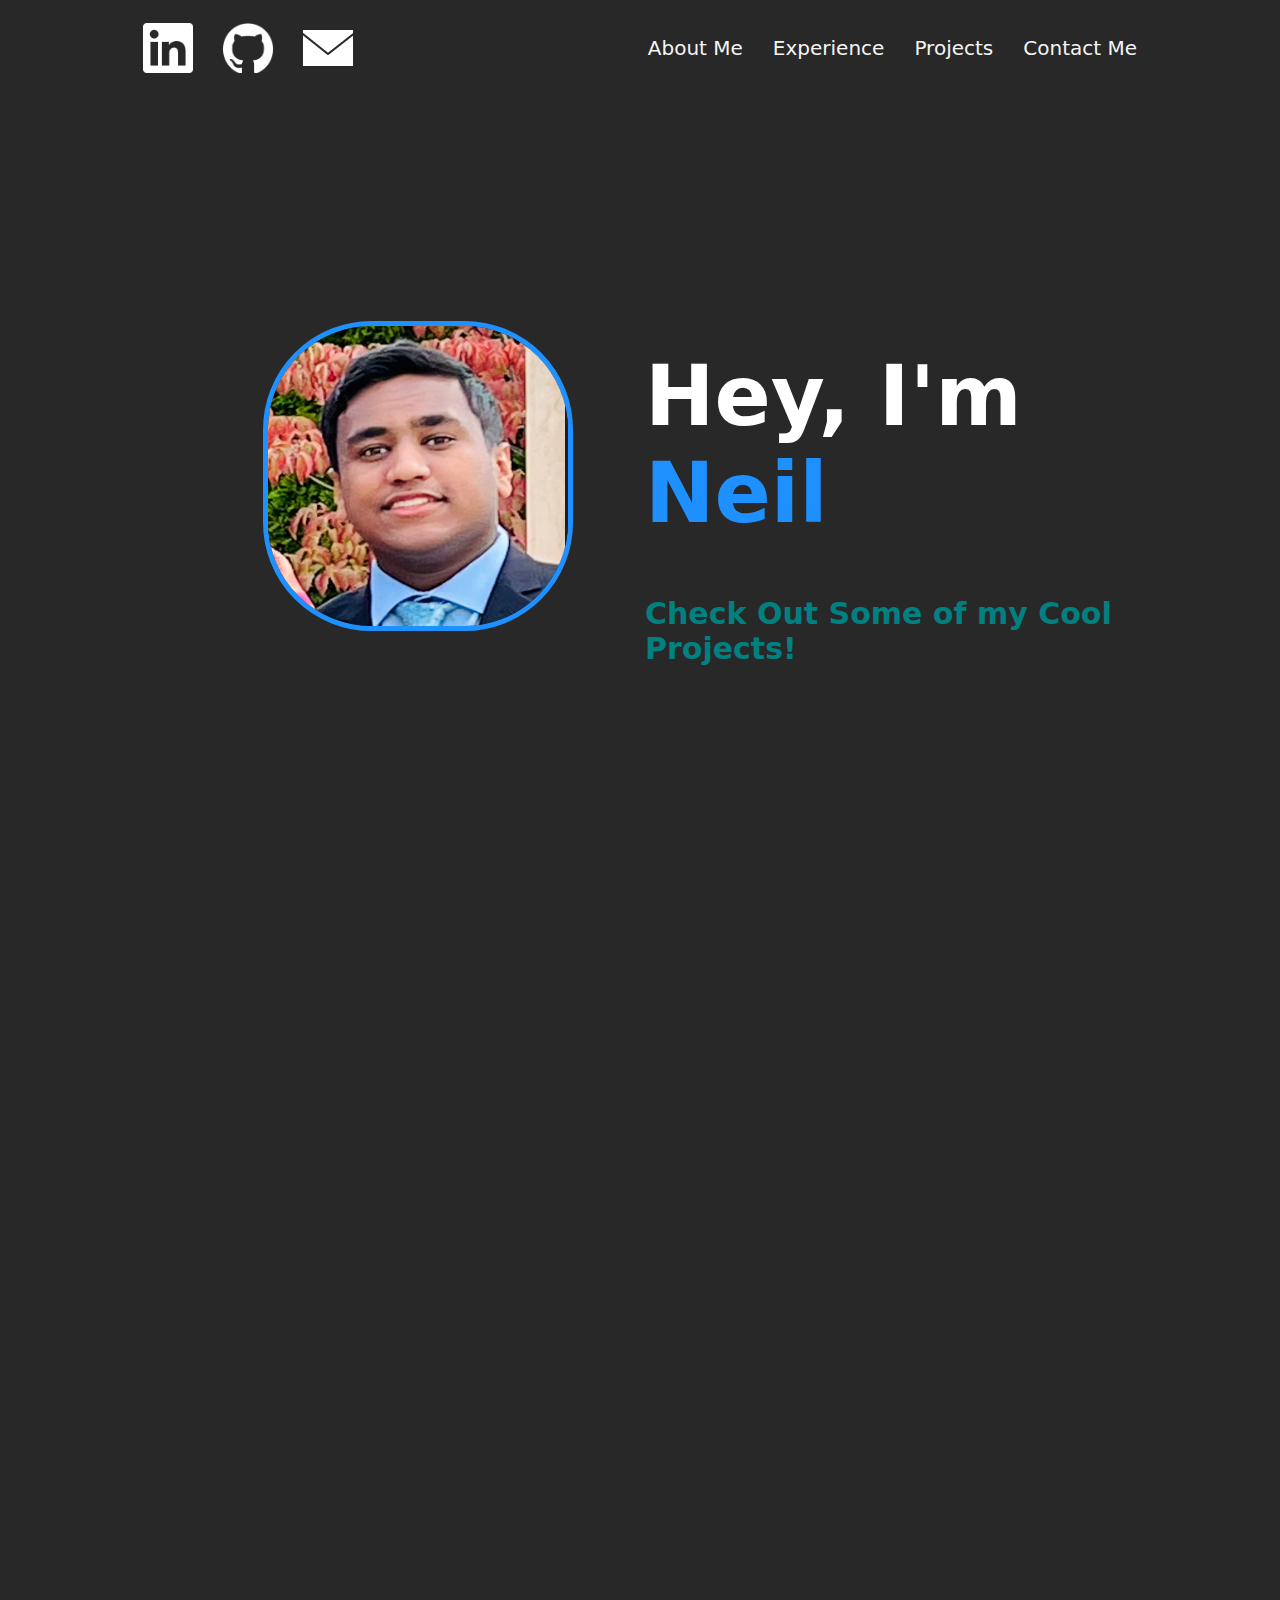
<file: index.html>
<!DOCTYPE html>
<html lang="en">
<head>
    <meta charset="UTF-8">
    <meta name="viewport" content="width=device-width, initial-scale=1.0">
    <meta name="keywords" content="HTML, CSS">
    <title>Neil Patel</title>
    <link rel="stylesheet" href = "/src/css/header.css">
    <link rel="stylesheet" href = "/src/css/introduction.css">
    <link rel="stylesheet" href="/src/css/index.css">
    <link rel="stylesheet" href="/src/css/about-me.css">
    <link rel="stylesheet" href="/src/css/experience.css">
    <link rel="stylesheet" href="/src/css/projects.css">
    <link rel="stylesheet" href="/src/css/animations.css">
    <link rel="stylesheet" href="/src/css/mobile.css">
    <link rel="preconnect" href="https://fonts.googleapis.com">
    <link rel="preconnect" href="https://fonts.gstatic.com" crossorigin>
    <link href="https://fonts.googleapis.com/css2?family=Noto+Sans+Display:ital,wght@0,100..900;1,100..900&display=swap" rel="stylesheet">
</head>
<body>
    <header>
        <nav>
            <ul class="menu-bar">
                <li class="menu-left">
                    <img class="socials" src="src/assets/linkedin.png" onclick="linkedinRoute()">
                    <img class="socials" src="src/assets/github.png" onclick="githubRoute()">
                    <img class="socials" src="src/assets/email.png" onclick="emailRoute()">
                </li>
                <li class="menu-right">
                    <p class="subsection" onclick="scrollToAboutMe()">About Me</p>
                    <p class="subsection" onclick="scrollToExperience()">Experience</p>
                    <p class="subsection" onclick="scrollToProjects()">Projects</p>
                    <p class="subsection" onclick="emailRoute()">Contact Me</p>
                </li>
            </ul>
        </nav>
    </header>    
    <main>
        <div class = introduction-section>
            <div class = "intro-picture">
                <img class = "neil-picture" src = "src/assets/neil.png">
            </div>

            <div class = "intro-paragraph">
                <p class = "intro-text-main">Hey, I'm <span class = "highlight">Neil</span></p>
                <p class = "intro-text-subtext">Check Out Some of my Cool Projects!</p>
            </div>
        </div>
        <div id="about-me-section" class="about-me-section fade-in-on-scroll">
            <h1 class="about-me-header"> About Me</h1>
            <div class="about-flexbox">
                <img class="about-me-picture" src="/src/assets/neil_about.jpeg">
                <p class="about-me-text">
                    Hi, I'm Neil Patel. I am a current 4th year Computer Science Undergrad at the 
                    <span style="color: dodgerblue;">Georgia <span style="color: gold;">Institute </span>of 
                    <span style="color: gold;">Technology </span></span> in Atlanta, Georgia. My specializations lie in Networking and 
                    Artificial Intelligence. Aside from software engineering, I like exploring different technologies in the real world. 
                    I believe that technology and its advancement is the future, and I love learning and experimenting to be apart of 
                    that revolution. If I am not at my computer, I am busy climbing, playing some basketball, or watching football.
                </p>
            </div>
        </div>
        

        <div id = "experience-section" class="experience-section fade-in-on-scroll">
            <h3 class = "experience-main-header">Experience</h3>
            <div class="experience-item">
                <div class="company-header">
                    <img class = "company-logo" src="/src/assets/vip.jpeg">
                    <h3 class = "position-header">Full-Stack Developer, Georgia Tech VIP Program</h3>
                </div>
                <p class="experience-location">Atlanta, GA</p>
                <ul class="experience-details">
                    <li>Developed an intelligent tutoring application using React, implementing dynamic UI components for an adaptive user interface.</li>
                    <li>Created API using Python and Pinecone to fetch and vectorize user inputs and question data from Piazza.</li>
                    <li>Integrated JavaScript algorithms to query vector databases to personalize user learning paths, improving engagement and satisfaction with generated answers.</li>
                    <li>Collaborated on UX optimization to enhance user interface and efficiency, leading to a 53% increase in answer acceptance.</li>
                </ul>
            </div>
            <div class="experience-item">
                <div class="company-header">
                    <img class = "company-logo" src="/src/assets/skymul.jpeg">
                    <h3 class = "position-header">Engineering Intern, SkyMul</h3>
                </div>
                <p class="experience-location">Atlanta, GA</p>
                <ul class="experience-details">
                    <li>Tested and implemented a battery-recommendation program for company website using JavaScript, Node.js, and MySQL.</li>
                    <li>Constructed survey drone circuit boards for construction site evaluation prior to deployment.</li>
                    <li>Designed and assembled smart housing for flight battery systems.</li>
                    <li>Conducted experiments to determine the ideal manufacturing orientation relative to load vector direction.</li>
                    <li>Increased prototype strength by 32% by optimizing manufacturing orientation of flight housings.</li>
                </ul>
            </div>
        </div>

        <div id = "projects-section" class = "projects-section fade-in-on-scroll">
            <div id="projects" class="project-display">
                <h2>My Projects</h2>
                <div class="grid">

                    <div class="project-card">
                      <img src="src/assets/ko.png" alt="Project Screenshot" />
                      <div class="project-info">
                        <h3>Knowledge Obsolescense Detection System</h3>
                        <p>Python · Sci-kit Learn · Snorkel</p>
                        <a target = "_blank" href="https://github.com/n3ilpat3l/KnowledgeObsolescenseDetectionSystem" class="btn">View Project</a>
                      </div>
                    </div>


                    <div class="project-card">
                      <img src="src/assets/salary-prediction.png" alt="Project Screenshot" />
                      <div class="project-info">
                        <h3>Sports Contract Predictor</h3>
                        <p>Python · Django · Sci-kit Learn</p>
                        <a target = "_blank" href="https://github.com/n3ilpat3l/NFL-Salary-Prediction" class="btn">View Project</a>
                      </div>
                    </div>


                    <div class="project-card">
                      <img src="src/assets/dbms.png" alt="Project Screenshot" />
                      <div class="project-info">
                        <h3> Database Management System</h3>
                        <p>Javascript · React · Node.js · Express · MySQL</p>
                        <a target = "_blank" href="https://github.com/n3ilpat3l/DatabaseManagementSystem" class="btn">View Project</a>
                      </div>
                    </div>

                    <div class="project-card">
                        <img src="src/assets/Dungeon-Crawler.png" alt="Project Screenshot" />
                        <div class="project-info">
                          <h3> Dungeon Crawler</h3>
                          <p>Java · JavaFx</p>
                          <a target = "_blank" href="https://github.com/n3ilpat3l/Dungeon-Crawler-Game" class="btn">View Project</a>
                        </div>
                      </div>
                </div>
            </div>
        </div>      
    </main>
    <aside></aside>
    <footer></footer>

    <script src = "/src/js/index.js"></script>
</body>
</html>
</file>
<file: src/css/header.css>
.menu-bar{
  display: flex;
  list-style-type: none;
  justify-content: space-between;
  padding: 0;
  animation: slideInFromTop 2s ease-in;
}

.menu-left, .menu-right {
  display: flex;
  align-items: center;
}

.socials {
  height: 50px;
  width: 50px;
  margin: 5px 15px;
  display: inline-block;
}

.socials:hover, .subsection:hover {
  opacity: 10%;
  cursor: pointer;
}

.subsection {
  font-family: system-ui, -apple-system, BlinkMacSystemFont, 'Segoe UI', serif;
  font-size: 20px;
  min-width: fit-content;
  color: whitesmoke;
  padding-right: 15px;
  padding-left: 15px;
}


@keyframes slideInFromTop {
  from {
    transform: translateY(-100%);
    opacity: 0;
  }
  to {
    transform: translateY(0);
    opacity: 1;
  }
}
</file>
<file: src/css/introduction.css>
.introduction-section {
    min-height: calc(100vh - 63.5px);
    display:flex;
    padding: 0;
}

.intro-picture {
    margin-top: 25vh;
    margin-left: 15vh;
    margin-right:5vh;
}

.neil-picture {
    height: 300px;
    width: 300px;
    border: solid;
    border-width: 5px;
    border-color: dodgerblue;
    border-radius: 35%;
    animation: fadeInSlideLeft 2s ease-out forwards;
}

.intro-paragraph {
    margin-top: 25vh;
}

.intro-text-main{
    font-family: system-ui, -apple-system, BlinkMacSystemFont, 'Segoe UI', serif;
    font-weight: bolder;
    color: white;
    font-size: 83px;
    margin: 0;
    padding: 3vh;
    animation: fadeInSlideRight 2s ease-out forwards;
    
}
.intro-text-subtext{
    margin: 0;
    padding: 3vh;
    font-family: system-ui, -apple-system, BlinkMacSystemFont, 'Segoe UI', serif;
    font-weight: bolder;
    color:teal;
    font-size: 30px;
    animation: fadeInSlideRight 2s ease-out forwards;

}
.highlight {
    font-family: system-ui, -apple-system, BlinkMacSystemFont, 'Segoe UI', serif;
    color:dodgerblue;
}

@keyframes fadeInSlideLeft {
    0% {
        opacity: 0;
        transform: translateX(-200%);
    }
    100% {
        opacity: 1;
        transform: translateX(0);
    }
}

@keyframes fadeInSlideRight {
    0% {
        opacity: 0;
        transform: translateX(200%);
    }
    100% {
        opacity: 1;
        transform: translateX(0);
    }
}
</file>
<file: src/css/index.css>
body {
    margin-left: 10%;
    margin-right: 10%;
    background-color: rgb(40, 40, 40);
    scroll-behavior: smooth;
    z-index: 1;
  }
</file>
<file: src/css/about-me.css>
.about-me-section {
    min-height: 100vh;
}

.about-me-header {
    text-align: center;
    padding-top: 10vh;
    font-family: system-ui, -apple-system, BlinkMacSystemFont, 'Segoe UI', Roboto, Oxygen, Ubuntu, Cantarell, 'Open Sans', 'Helvetica Neue', sans-serif;
    font-size: 3.5rem;
    color: dodgerblue;
}

.about-me-picture {
    margin-top: 5vh;
    margin-bottom: 5vh;
    margin-right: 8vh;
    margin-left: 15vh;
    height: 400px;
    width: 400px;
    border: solid;
    border-width: 5px;
    border-color: dodgerblue;
    border-radius: 10%;
}

.about-me-text {
    text-align: center;
    padding-top: 5vh;
    font-family: system-ui, -apple-system, BlinkMacSystemFont, 'Segoe UI', Roboto, Oxygen, Ubuntu, Cantarell, 'Open Sans', 'Helvetica Neue', sans-serif;
    font-size: x-large;
    font-weight: bolder;
    color: aliceblue;
}


.about-flexbox {
    display: flex;
}
</file>
<file: src/css/experience.css>
.experience-section {
    min-height: 100vh;
}

.experience-item {
    display:block;
}

.experience-main-header {
    text-align: center;
    padding-top: 10vh;
    font-family: system-ui, -apple-system, BlinkMacSystemFont, 'Segoe UI', Roboto, Oxygen, Ubuntu, Cantarell, 'Open Sans', 'Helvetica Neue', sans-serif;
    font-size: 3.5rem;
    color: dodgerblue;
}
.company-header {
    display: flex;
    align-items: center;
}

.position-header {
    padding-left: 15px;
    font-family: system-ui, -apple-system, BlinkMacSystemFont, 'Segoe UI', Roboto, Oxygen, Ubuntu, Cantarell, 'Open Sans', 'Helvetica Neue', sans-serif;
    font-size: x-large;
    color: gold;
}
.company-logo{
    height: 100px;
    border-radius: 30%;
    border: solid;
    border-width: 5px;
    border-color: dodgerblue;
}

.experience-text {
    text-align: center;
    padding-top: 5vh;
    font-family: system-ui, -apple-system, BlinkMacSystemFont, 'Segoe UI', Roboto, Oxygen, Ubuntu, Cantarell, 'Open Sans', 'Helvetica Neue', sans-serif;
    font-size: x-large;
    font-weight: bolder;
    color: aliceblue;
}

.experience-location {
    font-family: system-ui, -apple-system, BlinkMacSystemFont, 'Segoe UI', Roboto, Oxygen, Ubuntu, Cantarell, 'Open Sans', 'Helvetica Neue', sans-serif;
    font-size: large;
    font-weight: bolder;
    color: aliceblue;
}

.experience-details {
    font-family: system-ui, -apple-system, BlinkMacSystemFont, 'Segoe UI', Roboto, Oxygen, Ubuntu, Cantarell, 'Open Sans', 'Helvetica Neue', sans-serif;
    font-size: medium;
    font-weight: bold;
    color: aliceblue;
    padding: 0;
}

.experience-flexbox {
    display: flex;
}
</file>
<file: src/css/projects.css>
.projects-section {
    min-height: 100vh;
}

.project-display {
    text-align: center;
    padding: 50px 20px;
}
  
.project-display h2 {
    color: dodgerblue;
    font-family: system-ui, -apple-system, BlinkMacSystemFont, 'Segoe UI', serif;
    font-size: 3.5rem;
    text-align: center;
}

.grid {
    display: grid;
    grid-template-columns: repeat(3, 1fr);

}

.project-card {
    background-color: #222;
    border: 1px solid #333;
    border-radius: 10px;
    margin: 5%;
    padding: 25px;
    height: fit-content;
    width: .2fr;
    justify-content: space-around;
    align-content: space-evenly;
    color: #fff;

}

.project-card img {
    width: 100%;
    border-radius: 10px;
}

.project-card h3 {
    font-family: system-ui, -apple-system, BlinkMacSystemFont, 'Segoe UI', serif;
    color: white;
    text-align: center;
}
.project-card h4 {
    font-family: system-ui, -apple-system, BlinkMacSystemFont, 'Segoe UI', serif;
    color: dodgerblue;
    text-align: center;
}

.project-card p {
    font-family: system-ui, -apple-system, BlinkMacSystemFont, 'Segoe UI', serif;
    font-size: 0.9rem;
    color: #ccc;
    margin: 15px 0px;
}

.project-card .btn {
    font-family: system-ui, -apple-system, BlinkMacSystemFont, 'Segoe UI', Roboto, Oxygen, Ubuntu, Cantarell, 'Open Sans', 'Helvetica Neue', sans-serif;
    background-color: dodgerblue;
    color: white;
    text-decoration: none;
    padding: 10px 15px;
    border-radius: 5px;
    font-weight: bold;
}

.project-card .btn:hover {
    background-color: #007acc; /* Slightly darker blue */
    color: #fff;
}

.carousel-button {
    background: #00bfff;
    color: #000;
    border: none;
    font-size: 1.5rem;
    cursor: pointer;
    padding: 10px;
    border-radius: 50%;
    margin: 0 20px;
}

.carousel-button:hover {
    background-color: #007acc;
    color: #fff;
}
</file>
<file: src/css/animations.css>
.fade-in-on-scroll {
    opacity: 0;
    transform: translateY(20px);
    transition: opacity 3s ease, transform 3s ease;
}

.fade-in-on-scroll.visible {
    opacity: 1;
    transform: translateY(0);
}
</file>
<file: src/css/mobile.css>
/* Global Styles for Mobile */
@media (max-width: 768px) {
    body {
      margin-left: 5%;
      margin-right: 5%;
    }
  
    .menu-bar {
      flex-direction: column;
      align-items: center;
    }
  
    .menu-left, .menu-right {
      justify-content: center;
    }
  
    .subsection {
      padding: 10px;
      font-size: 16px;
    }
  
    .socials {
      height: 40px;
      width: 40px;
    }
  
    .introduction-section {
      flex-direction: column;
      align-items: center;
    }
  
    .intro-picture {
      margin: 0;
      margin-bottom: 20px;
    }
  
    .neil-picture {
      height: 200px;
      width: 200px;
    }
  
    .intro-paragraph {
      margin-top: 10px;
      text-align: center;
    }
  
    .intro-text-main {
      font-size: 36px;
    }
  
    .intro-text-subtext {
      font-size: 18px;
    }
  
    .about-flexbox {
      flex-direction: column;
      align-items: center;
    }
  
    .about-me-picture {
      height: 200px;
      width: 200px;
      margin: 0;
      margin-bottom: 20px;
    }
  
    .about-me-text {
      font-size: medium;
      padding: 0;
      text-align: justify;
    }
  
    .grid {
      grid-template-columns: 1fr;
      justify-items: center;
    }
  
    .project-card {
      width: 90%;
      margin: 10px auto;
      text-align: center;
    }
  
    .experience-item {
      flex-direction: column;
      text-align: center;
    }
  
    .company-header {
      flex-direction: column;
      align-items: center;
    }
  
    .position-header {
      padding: 10px 0;
    }
  
    .company-logo {
      height: 80px;
    }
  
    .experience-details {
      text-align: justify;
    }
}
</file>
